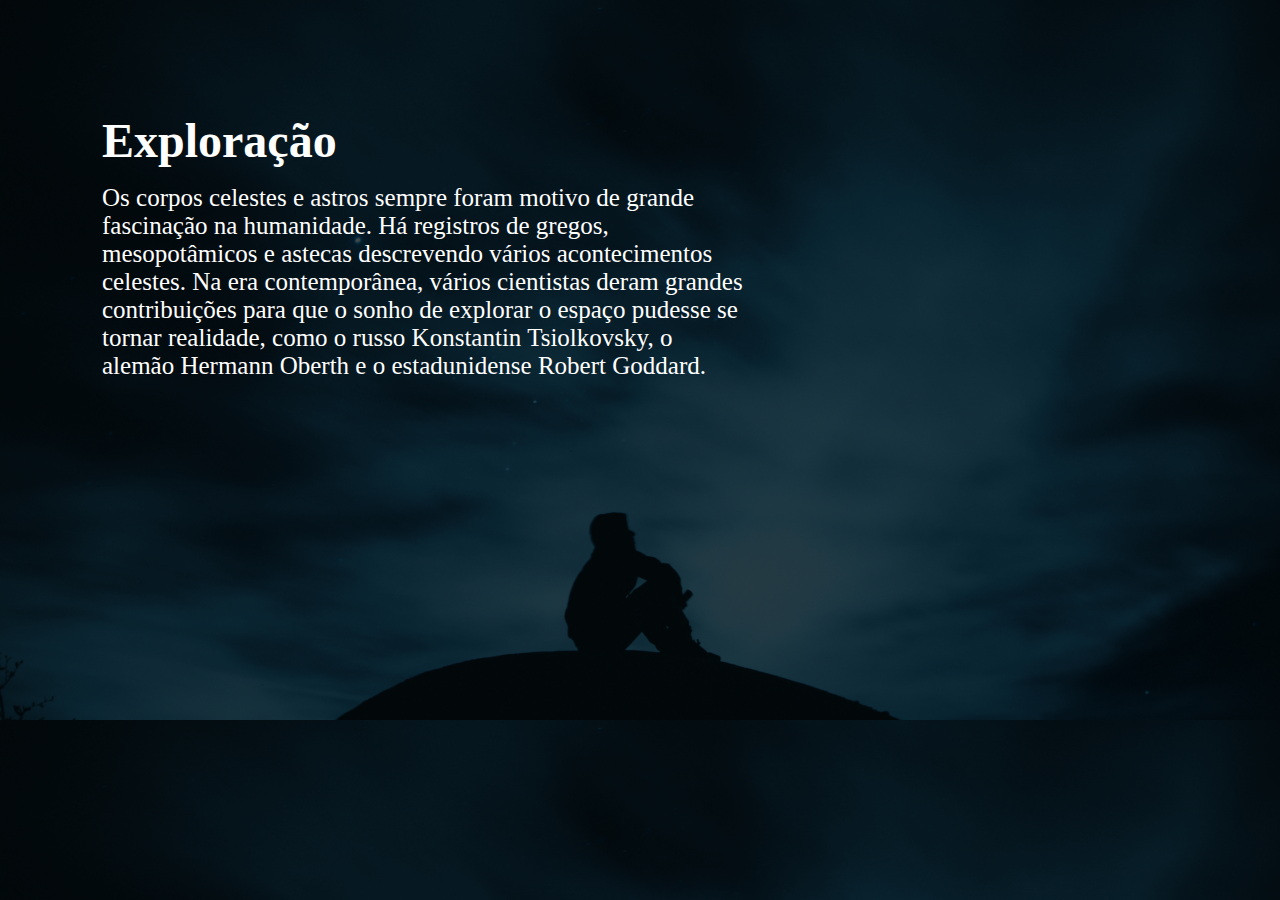
<file: pages/Exploracao.html>
<link rel="stylesheet" href="../style3.css">

<body>
  

<main>
  <h1>Exploração</h1>

  <p class="text">Os corpos celestes e astros sempre foram motivo de grande fascinação na humanidade. Há registros de gregos, mesopotâmicos e astecas descrevendo vários acontecimentos celestes. Na era contemporânea, vários cientistas deram grandes contribuições para que o sonho de explorar o espaço pudesse se tornar realidade, como o russo Konstantin Tsiolkovsky, o alemão Hermann Oberth e o estadunidense Robert Goddard.</p>

</main>

  
</body>
</file>
<file: style3.css>
*{
  margin: 0;
  padding: 0;
  box-sizing: border-box;
}

:root{
  font-size: 62.5%;
}


body{
  background-image: url("img/Exploracao.png");
  background-size: 100%;
}

/* page */

main{
  color: white;
  padding-left: 10.2rem;
  height: max-content;
  padding-top: 11.3rem;
}

h1{
  font-size: 4.8rem;
  padding-bottom: 1.6rem;
  width: 100%;
}

.text{
  font-size: 2.5rem;
  width: 64.8rem;
  display: flex;
  align-self: start;
}
</file>
